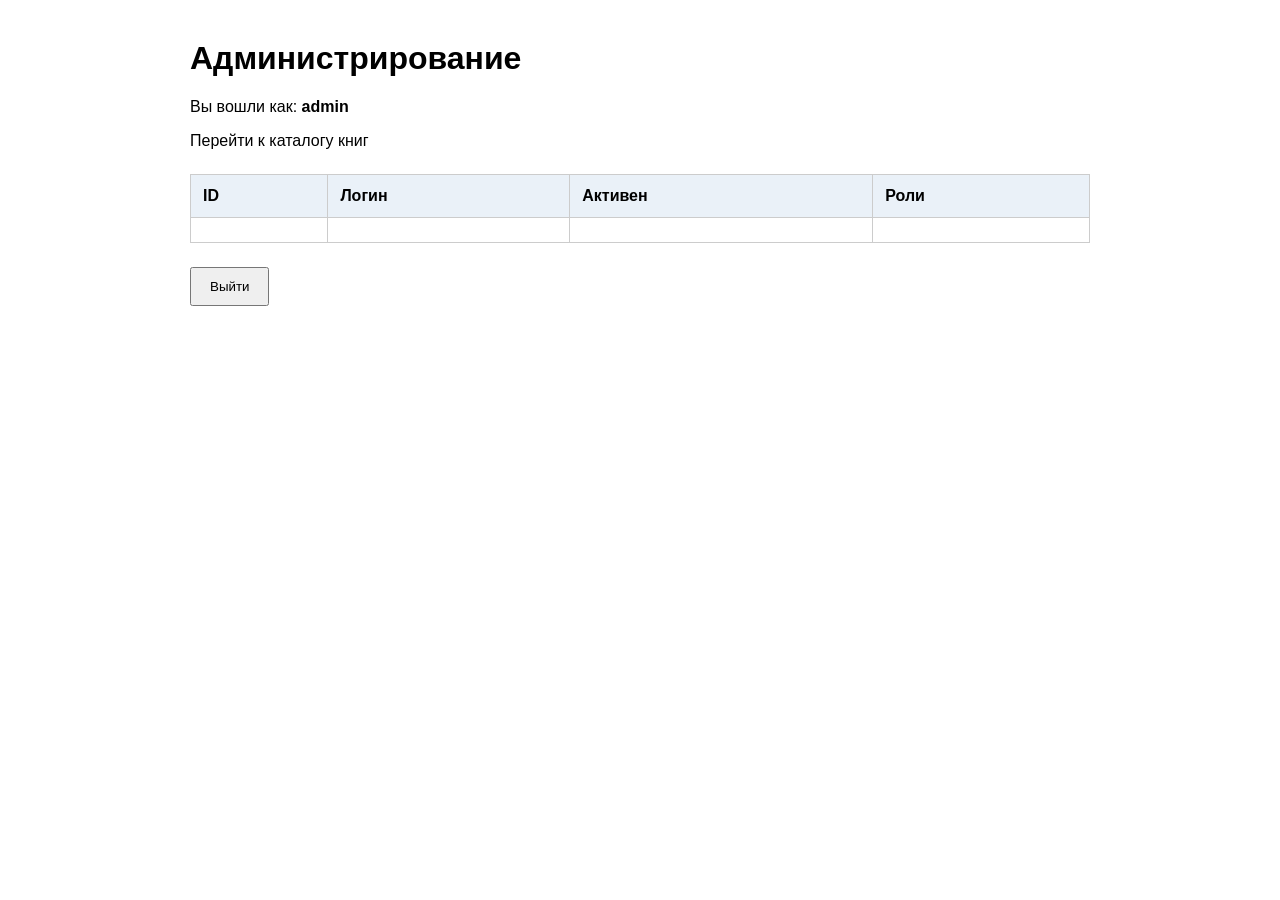
<file: src/main/resources/templates/admin/users.html>
<!DOCTYPE html>
<html lang="ru" xmlns:th="http://www.thymeleaf.org">
<head>
    <meta charset="UTF-8">
    <title>Администрирование</title>
    <style>
        body {
            font-family: Arial, sans-serif;
            max-width: 900px;
            margin: 40px auto;
            padding: 0 20px;
        }

        table {
            width: 100%;
            border-collapse: collapse;
            margin: 24px 0;
        }

        th, td {
            border: 1px solid #cccccc;
            padding: 12px;
            text-align: left;
        }

        th {
            background: #eaf1f8;
        }

        button {
            padding: 10px 18px;
            cursor: pointer;
        }
    </style>
</head>
<body>

<h1>Администрирование</h1>

<p>
    Вы вошли как:
    <strong th:text="${currentUsername}">admin</strong>
</p>

<p>
    <a th:href="@{/books}">Перейти к каталогу книг</a>
</p>

<table>
    <thead>
    <tr>
        <th>ID</th>
        <th>Логин</th>
        <th>Активен</th>
        <th>Роли</th>
    </tr>
    </thead>

    <tbody>
    <tr th:each="user : ${users}">
        <td th:text="${user.id}"></td>
        <td th:text="${user.username}"></td>
        <td th:text="${user.enabled}"></td>
        <td th:text="${user.roles}"></td>
    </tr>
    </tbody>
</table>

<form th:action="@{/logout}" method="post">
    <button type="submit">Выйти</button>
</form>

</body>
</html>
</file>
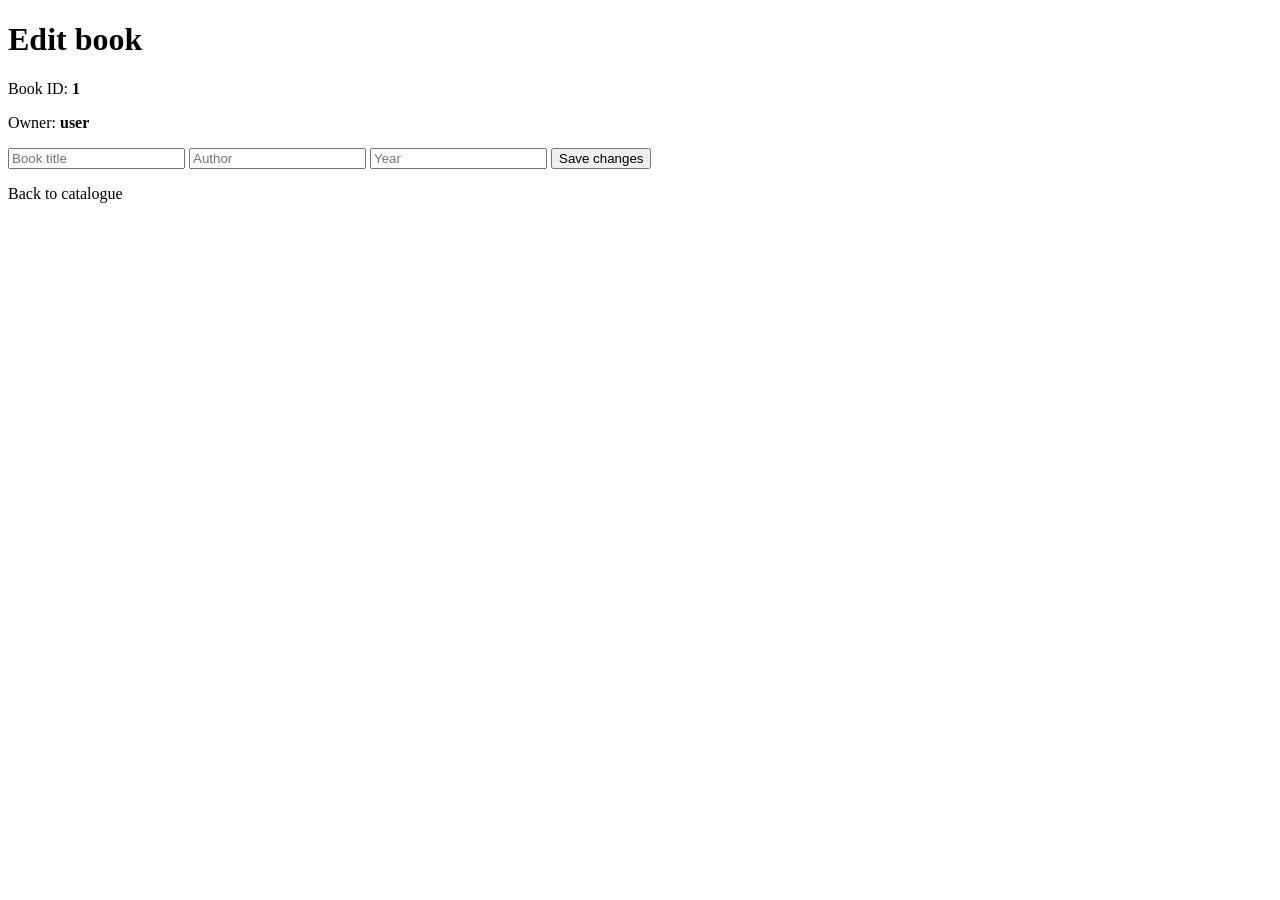
<file: src/main/resources/templates/books/edit.html>
<!DOCTYPE html>
<html lang="en" xmlns:th="http://www.thymeleaf.org">

<head>
    <meta charset="UTF-8">
    <title>Edit book</title>
    <link rel="stylesheet" th:href="@{/css/app.css}">
</head>

<body>

<div class="container">

    <h1>Edit book</h1>

    <p>
        Book ID:
        <strong th:text="${book.id}">1</strong>
    </p>

    <p>
        Owner:
        <strong th:text="${book.ownerUsername}">user</strong>
    </p>

    <form method="post"
          th:action="@{/books/{id}/edit(id=${book.id})}"
          class="book-form">

        <input type="text"
               name="title"
               th:value="${book.title}"
               placeholder="Book title"
               required>

        <input type="text"
               name="author"
               th:value="${book.author}"
               placeholder="Author"
               required>

        <input type="number"
               name="year"
               th:value="${book.year}"
               placeholder="Year"
               required>

        <button type="submit">Save changes</button>

    </form>

    <p>
        <a th:href="@{/books}">Back to catalogue</a>
    </p>

</div>

</body>
</html>
</file>
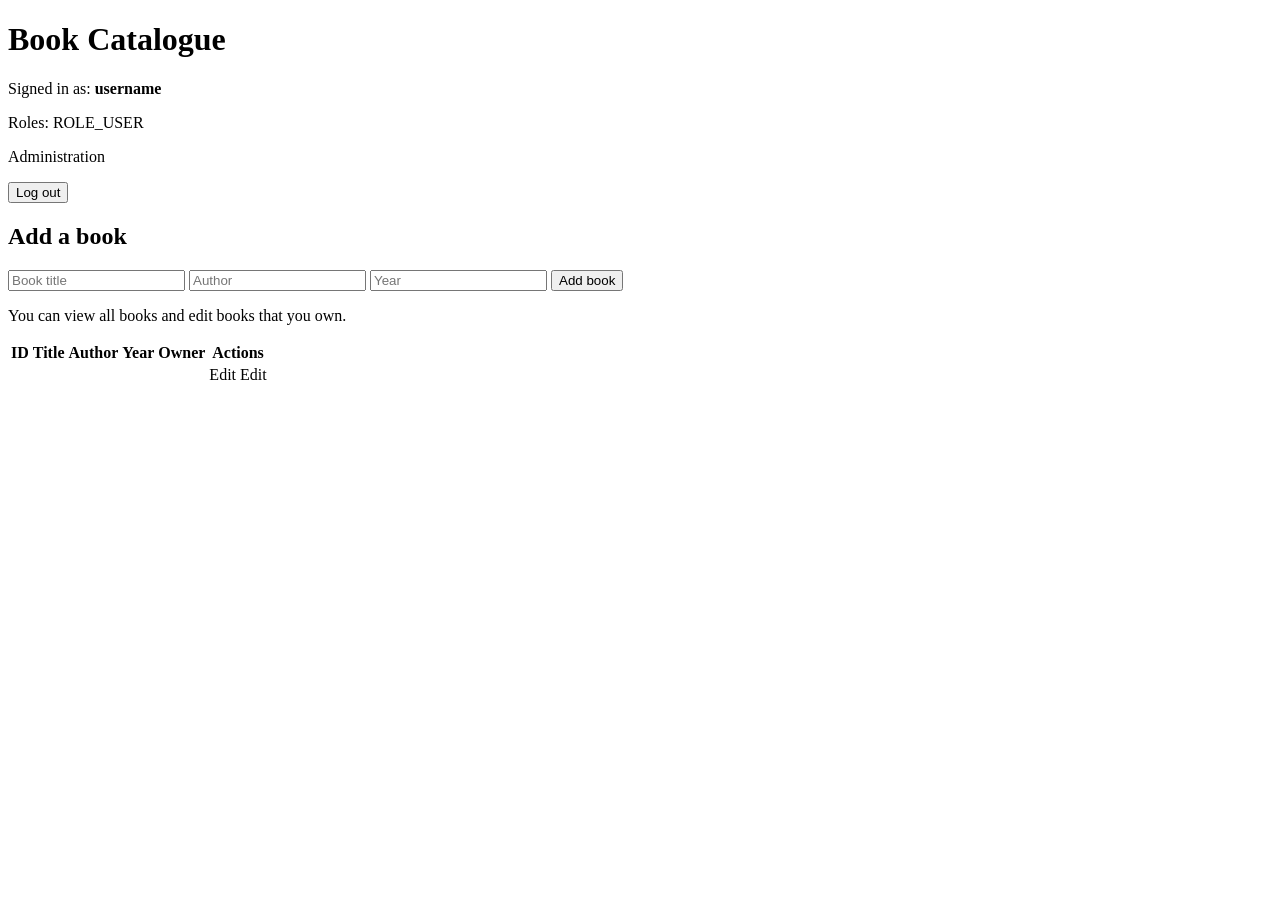
<file: src/main/resources/templates/books/list.html>
<!DOCTYPE html>
<html lang="en"
      xmlns:th="http://www.thymeleaf.org"
      xmlns:sec="http://www.thymeleaf.org/extras/spring-security">

<head>
    <meta charset="UTF-8">
    <title th:text="${title}">Book Catalogue</title>
    <link rel="stylesheet" th:href="@{/css/app.css}">
</head>

<body>

<div class="container">

    <h1 th:text="${title}">Book Catalogue</h1>

    <p>
        Signed in as:
        <strong sec:authentication="name">username</strong>
    </p>

    <p>
        Roles:
        <span sec:authentication="principal.authorities">
            ROLE_USER
        </span>
    </p>

    <p sec:authorize="hasRole('ADMIN')">
        <a th:href="@{/admin}">Administration</a>
    </p>

    <form th:action="@{/logout}" method="post">
        <button type="submit">Log out</button>
    </form>

    <p th:if="${message}"
       class="flash"
       th:text="${message}">
    </p>

    <div sec:authorize="hasRole('ADMIN')">

        <h2>Add a book</h2>

        <form method="post"
              th:action="@{/books}"
              class="book-form">

            <input type="text"
                   name="title"
                   placeholder="Book title"
                   required>

            <input type="text"
                   name="author"
                   placeholder="Author"
                   required>

            <input type="number"
                   name="year"
                   placeholder="Year"
                   required>

            <button type="submit">Add book</button>

        </form>

    </div>

    <p sec:authorize="!hasRole('ADMIN')">
        You can view all books and edit books that you own.
    </p>

    <table>
        <thead>
        <tr>
            <th>ID</th>
            <th>Title</th>
            <th>Author</th>
            <th>Year</th>
            <th>Owner</th>
            <th>Actions</th>
        </tr>
        </thead>

        <tbody>
        <tr th:each="book : ${books}">
            <td th:text="${book.id}"></td>
            <td th:text="${book.title}"></td>
            <td th:text="${book.author}"></td>
            <td th:text="${book.year}"></td>
            <td th:text="${book.ownerUsername}"></td>

            <td>
                <a sec:authorize="hasRole('ADMIN')"
                   th:href="@{/books/{id}/edit(id=${book.id})}">
                    Edit
                </a>

                <a sec:authorize="!hasRole('ADMIN')"
                   th:if="${book.ownerUsername == #authentication.name}"
                   th:href="@{/books/{id}/edit(id=${book.id})}">
                    Edit
                </a>
            </td>
        </tr>
        </tbody>
    </table>

</div>

</body>
</html>
</file>
